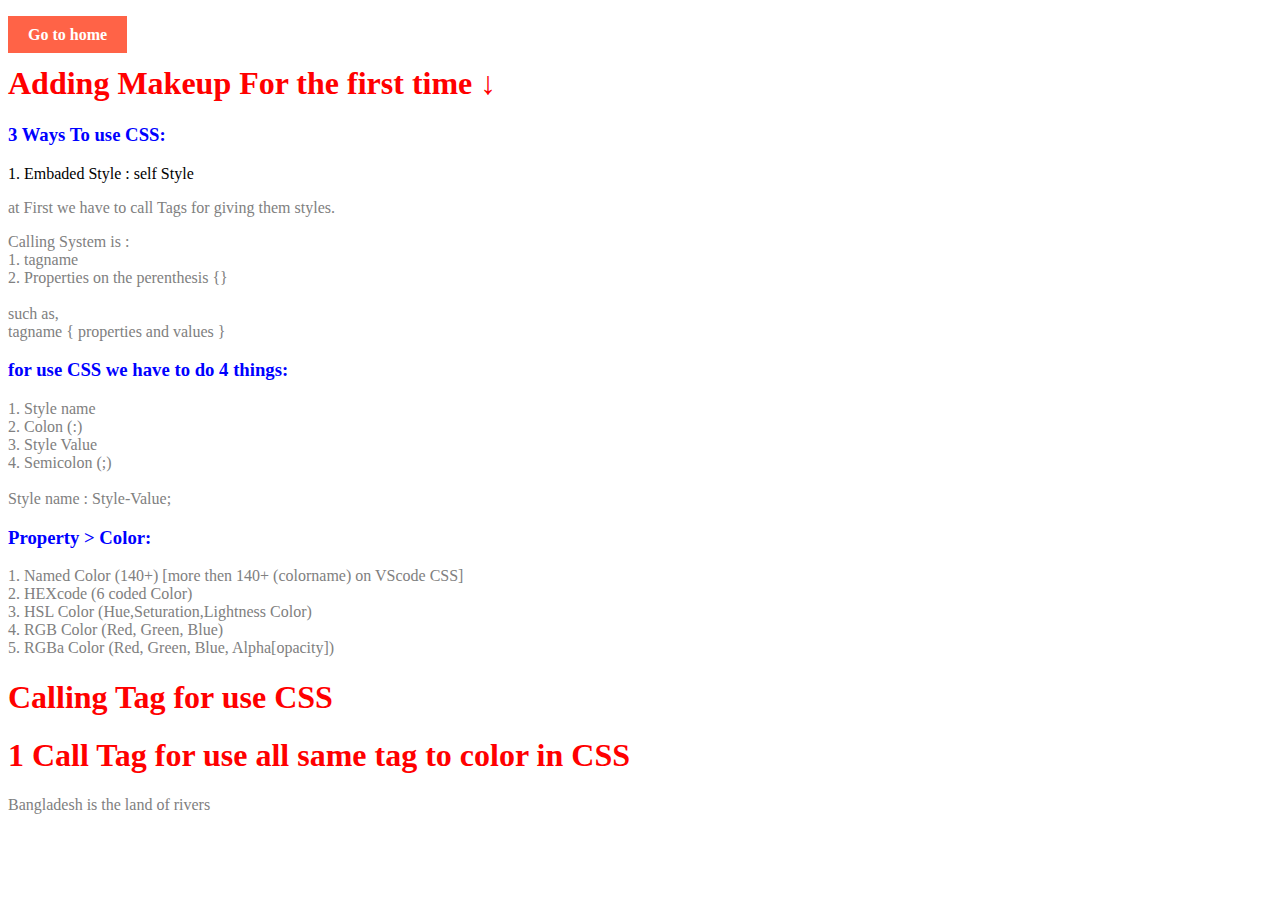
<file: beautiful.html>
<!DOCTYPE html>
<html lang="en">
  <head>
    <title>CSS- Cascading Style Sheet</title>
    <style>
      h1 {
        color: rgb(255, 0, 0);
      }
      p {
        color: gray;
      }

      h3 {
        color: blue;
      }
      a {
        text-decoration: none;
        padding: 10px 20px;
        background-color: tomato;
        color: White;
        font-weight: bold;
      }
    </style>
  </head>
  <body>
    <br>
    <a href="index.html">Go to home</a>
    <br />
    <h1>Adding Makeup For the first time ↓</h1>
    <h3>3 Ways To use CSS:</h3>
    <span>1. Embaded Style : self Style </span>
    <p>at First we have to call Tags for giving them styles.</p>
    <p>
      Calling System is : <br />
      1. tagname <br />
      2. Properties on the perenthesis {}<br />
      <br />
      such as, <br />
      tagname { properties and values }
    </p>
    <h3>for use CSS we have to do 4 things:</h3>
    <p>
      1. Style name <br />
      2. Colon (:) <br />
      3. Style Value <br />
      4. Semicolon (;) <br /><br />
      Style name : Style-Value;
    </p>

    <h3>Property > Color:</h3>

    <p>
      1. Named Color (140+) [more then 140+ (colorname) on VScode CSS] <br />
      2. HEXcode (6 coded Color) <br />
      3. HSL Color (Hue,Seturation,Lightness Color) <br />
      4. RGB Color (Red, Green, Blue) <br />
      5. RGBa Color (Red, Green, Blue, Alpha[opacity])<br />
    </p>
    <h1>Calling Tag for use CSS</h1>
    <h1>1 Call Tag for use all same tag to color in CSS</h1>
    <p>Bangladesh is the land of rivers</p>
  </body>
</html>
</file>
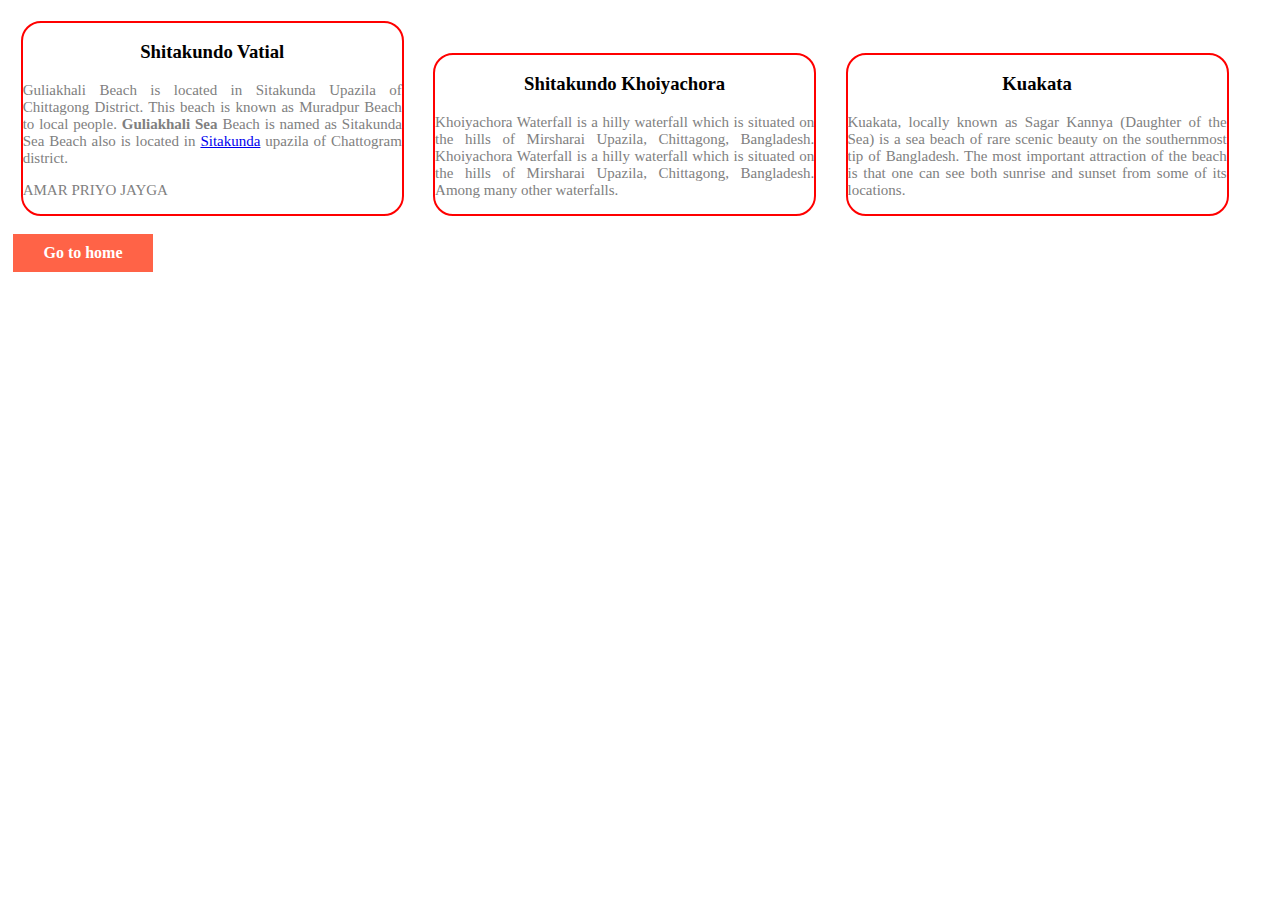
<file: htmls/beauty2.html>
<!DOCTYPE html>
<html lang="en">
  <head>
    <title>Continue from class-09</title>
    <link rel="stylesheet" href="/css/home.css" />
  </head>
  <body>
    <!-- Class 09 Text-Align, Float, Display, inline, Inline-block, External-CSS -->
    <div class="displayOption">
      <h3>Shitakundo Vatial</h3>
      <p>
        Guliakhali Beach is located in Sitakunda Upazila of Chittagong District.
        This beach is known as Muradpur Beach to local people.
        <b> Guliakhali Sea</b> Beach is named as Sitakunda Sea Beach also is
        located in
        <a href="https://en.wikipedia.org/wiki/Sitakunda">Sitakunda</a>
        upazila of Chattogram district.
      </p>
      <p>AMAR PRIYO JAYGA</p>
    </div>
    <div class="displayOption">
      <h3>Shitakundo Khoiyachora</h3>
      <p>
        Khoiyachora Waterfall is a hilly waterfall which is situated on the
        hills of Mirsharai Upazila, Chittagong, Bangladesh. Khoiyachora
        Waterfall is a hilly waterfall which is situated on the hills of
        Mirsharai Upazila, Chittagong, Bangladesh. Among many other waterfalls.
      </p>
    </div>
    <div class="displayOption">
      <h3>Kuakata</h3>
      <p>
        Kuakata, locally known as Sagar Kannya (Daughter of the Sea) is a sea
        beach of rare scenic beauty on the southernmost tip of Bangladesh. The
        most important attraction of the beach is that one can see both sunrise
        and sunset from some of its locations.
      </p>
    </div>
    <!-- Class 10 Summarize The CSS 1st Module and END -->
    <br />
    <a class="button" href="https://smdphero.github.io/All-HTMLandCSS-Tasks/"
      >Go to home</a
    >
  </body>
</html>
</file>
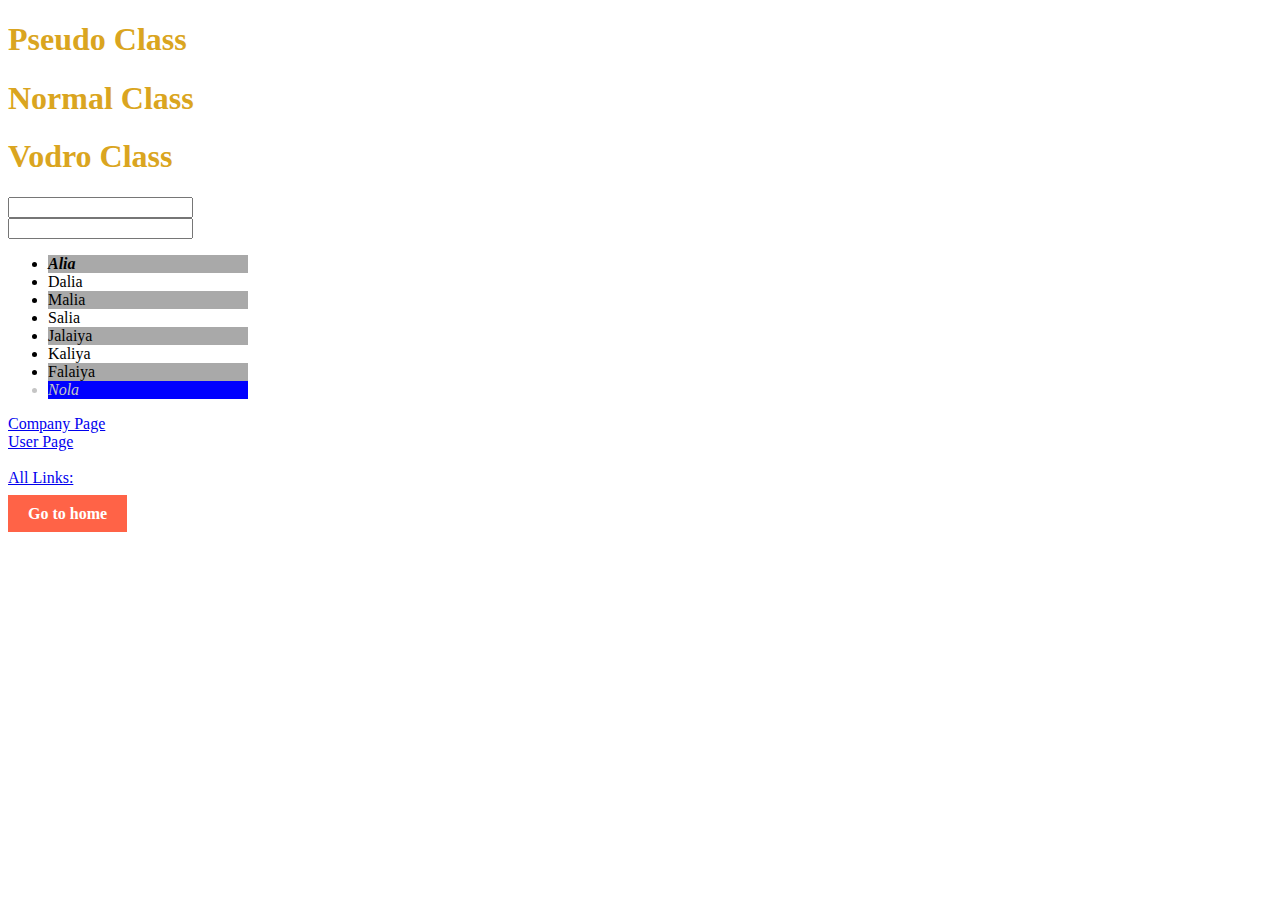
<file: htmls/pseudo_class.html>
<!DOCTYPE html>
<html lang="en">
  <head>
    <meta charset="UTF-8" />
    <meta name="viewport" content="width=device-width, initial-scale=1.0" />
    <title>CSS Module: Pseduo Class and Elements...</title>
    <style>
      .button {
        text-decoration: none;
        padding: 10px 20px;
        background-color: tomato;
        color: White;
        font-weight: bold;
      }
      /* CSS Module 2 (Class-01): Pseudoclass part hover all elements, hover special */
      h1 {
        color: goldenrod;
      }
      h1:hover {
        color: gray;
      }
      .special:hover {
        color: tomato;
        font-size: 40px;
        background-color: aqua;
      }
      /* CSS Module 2 (Class-02): Pseudo class focus first child, last child, nth child, visited */
      input:focus {
        font-weight: 700;
        color: tomato;
      }
      li {
        width: 200px;
      }
      li:first-child {
        background-color: lightblue;
        font-weight: 700;
        font-style: italic;
      }

      li:last-child {
        background-color: blue;
        color: rgb(197, 197, 197);
        font-style: italic;
      }
      /*
      for even number use: 2n
      for odd number use: 2n+1
      ↓
        */
      li:nth-child(2n + 1) {
        background-color: darkgray;
        color: black;
      }
      .visit:visited {
        color: tomato;
      }
    </style>
  </head>
  <body>
    <!-- /* CSS Module 2 (Class-01): Pseudoclass part hover all elements, hover special */ -->
    <h1>Pseudo Class</h1>
    <h1>Normal Class</h1>
    <h1 class="special">Vodro Class</h1>

    <!-- /* CSS Module 2 (Class-02): Pseudo class focus first child, last child, nth child, visited */ -->
    <input name="email" type="text" />
    <br />
    <input name="password" type="text" />

    <ul>
      <li>Alia</li>
      <li>Dalia</li>
      <li>Malia</li>
      <li>Salia</li>
      <li>Jalaiya</li>
      <li>Kaliya</li>
      <li>Falaiya</li>
      <li>Nola</li>
    </ul>

    <a class="visit" target="_blank" href="https://www.fb.com/learnersit.bd">
      Company Page</a
    >
    <br />
    <a class="visit" target="_blank" href="https://www.fb.com/shekhmdnayem">
      User Page</a
    >
    <br /><br />

    <!-- links Only -->
    <a class="links" href="#">All Links:</a>
    <br /><br />
    <a class="button" href="https://smdphero.github.io/All-HTMLandCSS-Tasks/"
      >Go to home</a
    >
  </body>
</html>
</file>
<file: css/home.css>
.button {
  text-decoration: none;
  padding: 10px 20px;
  background-color: tomato;
  color: White;
  font-weight: bold;
  display: inline-block;
  width: 150px;
  text-align: center;
  margin: 5px;
}
/* Class 09 Text-Align, Float, Display, inline, Inline-block, External-CSS */
.displayOption p {
  font-size: 15px;
  font-weight: 400;
  color: gray;
  text-align: justify;
}
.displayOption h3 {
  text-align: center;
}
.displayOption {
  border: 2px solid red;
  border-radius: 20px;
  margin: 1%;
  width: 30%;
  display: inline-block;
}

.button {
  text-decoration: none;
  padding: 10px 20px;
  background-color: tomato;
  color: White;
  font-weight: bold;
  display: block;
  width: 100px;
  text-align: center;
}
</file>
